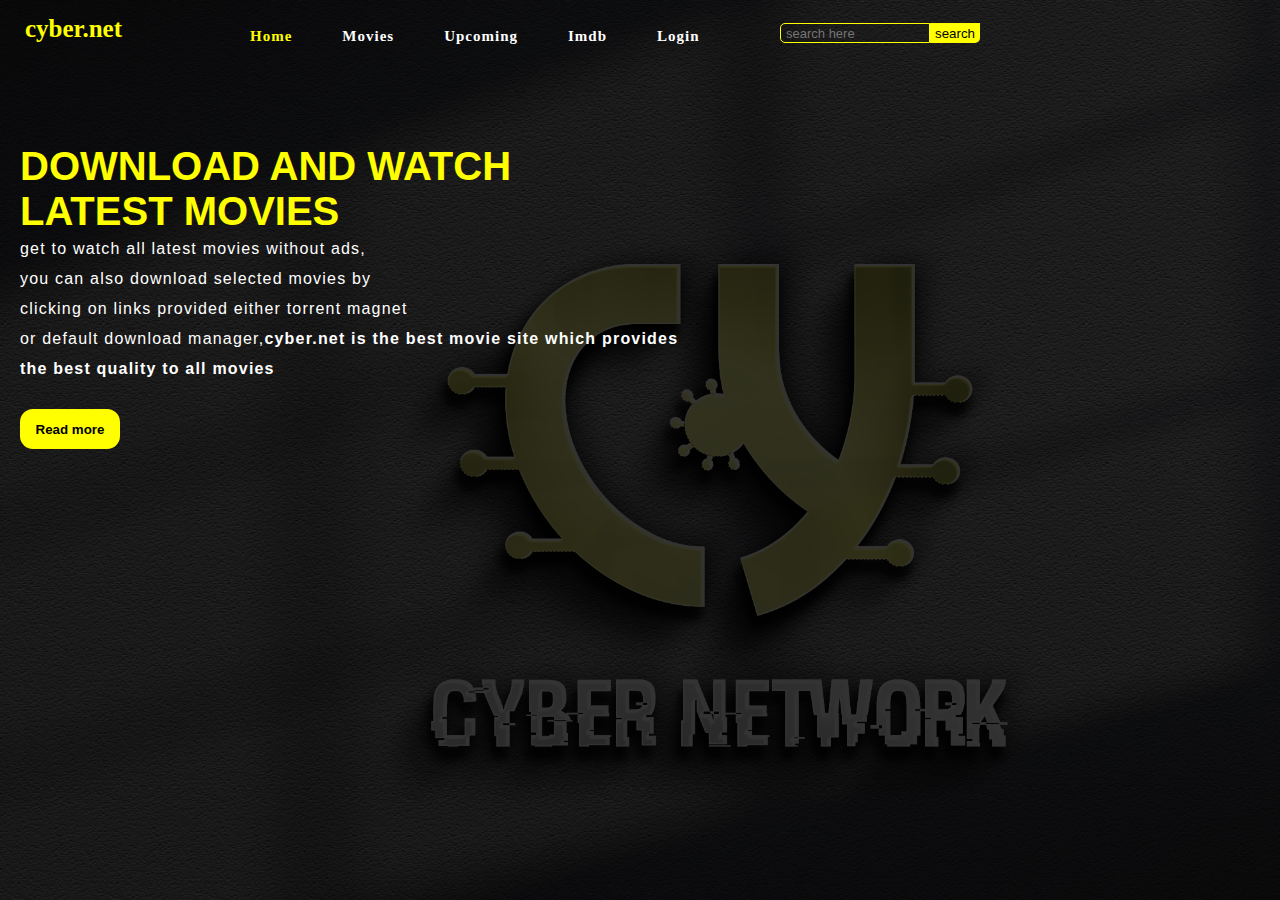
<file: index.html>
<!DOCTYPE html>
<html lang="en">
<head>
    <meta charset="UTF-8">
    <meta http-equiv="X-UA-Compatible" content="IE=edge">
    <meta name="viewport" content="width=device-width, initial-scale=1.0">
    <title>test web</title>
    <link rel="stylesheet" href="style.css">
</head>
<body>
    <div class="main">
        <div class="navbar">
            <div class="icon">
                <h1 class="logo">cyber.net</h1>
            </div>
            <div class="menu">
                <ul>
                    <li><span><a href="index.html">home</a></span></li>
                    <li><a href="#">movies</a></li>
                    <li><a href="#">upcoming</a></li>
                    <li><a href="#">imdb</a></li>
                    <li><a href="login.html">login</a></li>
                </ul>
            </div>
            <div class="search">
                <input class="srch" type="search" name="" placeholder="search here">
                <a href="#"><button class="btn">search</button></a>
            </div>
        </div>
        <div class="content">
                    <h1>DOWNLOAD AND WATCH<BR>LATEST MOVIES</h1>
                        <p class="par">get to watch all latest movies without ads,<br>you can also download
                        selected movies by<br>clicking on links provided either torrent magnet<br>or default download
                    manager,<b>cyber.net is the best movie site which provides<br>the best quality to all movies</p>
        
        
                    <button class="bttn"><a href="readmore.html">Read more</a></button>
                    

                    </div>
        </div>
        
    
           
    </div>
    
</body>
</html>
</file>
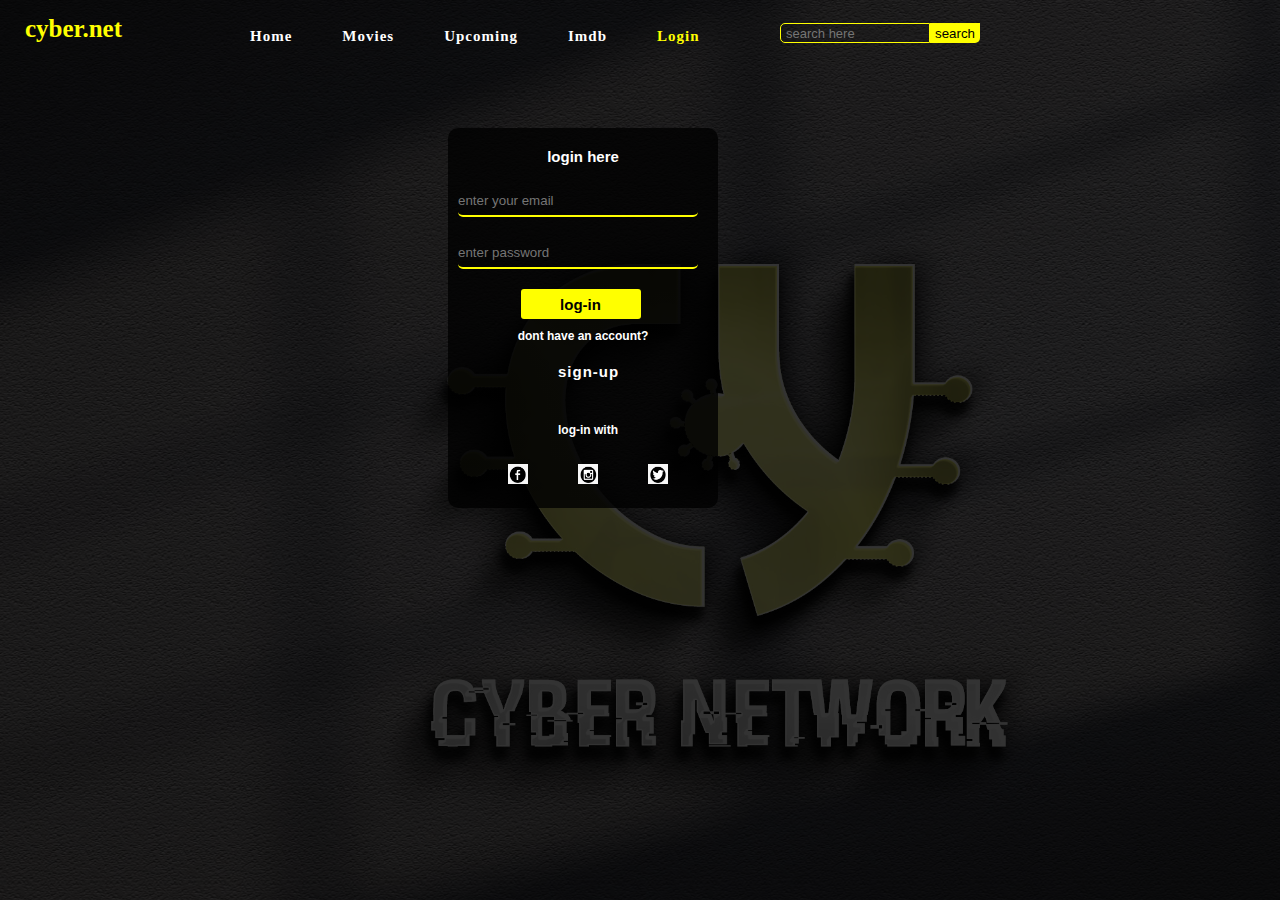
<file: login.html>
<!DOCTYPE html>
<html lang="en">
<head>
    <meta charset="UTF-8">
    <meta http-equiv="X-UA-Compatible" content="IE=edge">
    <meta name="viewport" content="width=device-width, initial-scale=1.0">
    <title>test web</title>
    <link rel="stylesheet" href="login.css">
</head>
<body>
    <div class="main">
        <div class="navbar">
            <div class="icon">
                <h1 class="logo">cyber.net</h1>
            </div>
            <div class="menu">
                <ul>
                    <li><a href="index.html">home</a></li>
                    <li><a href="#">movies</a></li>
                    <li><a href="#">upcoming</a></li>
                    <li><a href="#">imdb</a></li>
                    <li><span><a href="login.html">login</a></span></li>
                </ul>
            </div>
            <div class="search">
                <input class="srch" type="search" name="" placeholder="search here">
                <a href="#"><button class="btn">search</button></a>
            </div>
        </div>
        <div class="content">
            <div class="form">
                <h1 class="login">login here</h1>
                <input type="email" name="email" placeholder="enter your email">
                <input type="password" name="" placeholder="enter password">
                <button class="log"><a href="#">log-in</a></button>
                <p class="link">dont have an account?</p>
                <ul class="sign"><a href="index.html">sign-up</a></ul>
                <h5 class="opt">log-in with</h5>
                <ul class="social">
                    <li><a href="#"><img src="facebook.png"></a></li>
                    <li><a href="#"><img src="instagram.png"></a></li>
                    <li><a href="#"><img src="twitter.png"></a></li>
                </ul>
                
                    

             </div>
        </div>
        
    
           
    </div>
    
</body>
</html>
</file>
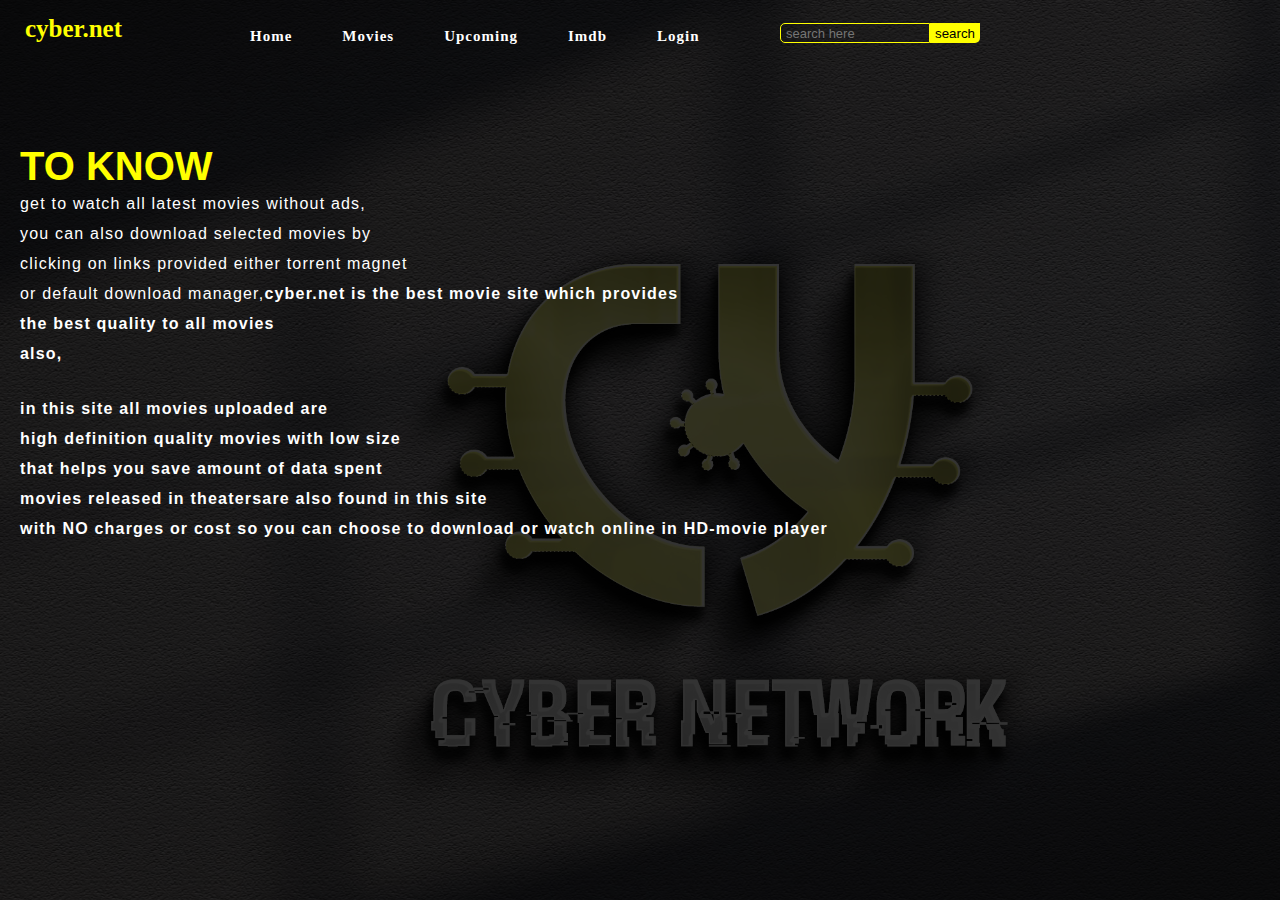
<file: readmore.html>
<!DOCTYPE html>
<html lang="en">
<head>
    <meta charset="UTF-8">
    <meta http-equiv="X-UA-Compatible" content="IE=edge">
    <meta name="viewport" content="width=device-width, initial-scale=1.0">
    <title>test web</title>
    <link rel="stylesheet" href="style.css">
</head>
<body>
    <div class="main">
        <div class="navbar">
            <div class="icon">
                <h1 class="logo">cyber.net</h1>
            </div>
            <div class="menu">
                <ul>
                    <li><a href="index.html">home</a></li>
                    <li><a href="#">movies</a></li>
                    <li><a href="#">upcoming</a></li>
                    <li><a href="#">imdb</a></li>
                    <li><a href="login.html">login</a></li>
                </ul>
            </div>
            <div class="search">
                <input class="srch" type="search" name="" placeholder="search here">
                <a href="#"><button class="btn">search</button></a>
            </div>
        </div>
        <div class="content">
                    <h1>TO KNOW</h1>
                    <p class="par">get to watch all latest movies without ads,<br>you can also download
                        selected movies by<br>clicking on links provided either torrent magnet<br>or default download
                    manager,<b>cyber.net is the best movie site which provides<br>the best quality to all movies<br>also,</p>
                        <p class="par">in this site all movies uploaded are<br>high definition quality movies
                        with low size<br>that helps you save amount of data spent<br>movies released in
                    theaters<b>are also found in this site<br>with NO charges or cost
                    so you can choose to download or watch online in HD-movie player</p>
        
        
                
                    

                    </div>
        </div>
        
    
           
    </div>
    
</body>
</html>
</file>
<file: style.css>
*{
    margin: 0;
    padding: 0;
}

.main{
    background: linear-gradient(to top,rgba(0,0,0,0.8)50%,rgba(0,0,0,0.8)50%),url(/cyber.jpg);
    background-size: cover;
    height: 100vh;
    width: 150%;
    background-position-x: -250px;
    background-position-y: -200px;
}

.navbar{
    width: 1200px;
    height: 75px;
    margin: auto;
    float: left;
}

.icon{
    width:200px;
    height: 70px;
    float: left;
}

.logo{
    padding-left: 20px;
    padding-top: 10px;
    margin-top: 5px;
    margin-left: 5px;
    color: yellow;
    font-family: fantasy;
    font-size: 25px;
    font-weight: bolder;
}

.menu{
    width: 400px;
    float: left;
    height: 70px;
}

ul{
    display: flex;
    justify-content: center;
    float: left;
    align-items: center;
    letter-spacing: 1px;
}

ul li span a{
    color: yellow;
}

ul li{
    list-style: none;
    margin-left:50px ;
    margin-top: 27px;
}

ul li a{
    text-decoration: none;
    color: white;
    letter-spacing: 1px;
    text-transform: capitalize;
    font-size: 15px;
    font-family: fantasy;
    transition: 0.4s ease-in-out;
    font-weight: bold;
}

ul li a:hover{
    color: yellow;
    border-bottom: 1px solid #ffff00;
}

.search{
    float: left;
    margin-left: 180px;
    width: 330px;
    padding-top: 10px;
}

.srch{
    margin-top: 13px;
    width: 150px;
    height: 20px;
    padding: 5px;
    float: left;
    background: transparent;
    font-size: 13px;
    color: white;
    border-bottom-left-radius: 5px;
    border-top-left-radius: 5px;
    border: 1px solid #ffff00;
}

.srch:focus{
    outline: none;
}

.btn{
    margin-top:13px;
    width: 50px;
    height: 20px;
    border-bottom-right-radius: 5px;
    color: #000;
    background: #ffff00;
    border: 1px solid transparent;
    cursor: pointer;
}

.content{
    width: 1200px;
    height: auto;
    margin: 0px 20px;
    color: #fff;
}

.content .par{
    padding-bottom: 25px;
    line-height: 30px;
    font-family: -apple-system, BlinkMacSystemFont, 'Segoe UI', Roboto, Oxygen, Ubuntu, Cantarell, 'Open Sans', 'Helvetica Neue', sans-serif;
    letter-spacing: 1.2px;
}

.content h1{
    color: #ffff00;
    font-size: 40px;
    padding-top: 12%;
    font-family: 'Franklin Gothic Medium', 'Arial Narrow', Arial, sans-serif;
    font-weight: bolder;
}

.content .bttn{
    width: 100px;
    height: 40px;
    border-radius: 13px;
    background: #ffff00;
    color: #000;
    border: 1px solid transparent;
    transition: 0.4s ease-in-out;
    cursor: pointer;
}
.content .bttn a{
    text-decoration: none;
    color: #000;
    font-family: -apple-system, BlinkMacSystemFont, 'Segoe UI', Roboto, Oxygen, Ubuntu, Cantarell, 'Open Sans', 'Helvetica Neue', sans-serif;
    font-weight: bolder;
    transition: 0.4s ease-in-out;

}

.bttn:hover{
    background-color: white;
}

.form{
    left: 740px;
    padding-left: 5px;
    padding-bottom: 10px;
    border-radius: 15px;
    top: -20;
    width: 250px;
    position: absolute;
    height: 208px;
    background: linear-gradient(to top,rgba(0,0,0,0.8)50%,rgba(0,0,0,0.8)50%);
}

.form .login{
    font-size: 13px;
    text-align: center;
}

.form input{
    width: 240px;
    margin-top: 10px;
    height: 30px;
    border: transparent;
    border-bottom: 2px solid yellow;
    border-radius: 5px;
    background: transparent;
    color: #fff;

}

.form .log{
    margin-top: 10px;
    width: 120px;
    height: 30px;
    align-items: center;
    background: yellow;
    transition: 0.4s ease-in-out;
    border: none;
    border-radius: 3px;

}

.form .log a{
    text-decoration: none;
    color: #000;
    font-size: 15px;
    font-weight: bold;
    font-family: -apple-system, BlinkMacSystemFont, 'Segoe UI', Roboto, Oxygen, Ubuntu, Cantarell, 'Open Sans', 'Helvetica Neue', sans-serif;

}

.log:hover{
    background: white;
}

.form .link{
    padding-left: 30px;
    margin-top: 5px;

}


.form .sign{
    padding-left: 90px;
    cursor: pointer;
    margin-top: 2px;
}

.sign a{
    text-decoration: none;
    color: white;
    transition: 0.4s ease-in-out;
    font-family: -apple-system, BlinkMacSystemFont, 'Segoe UI', Roboto, Oxygen, Ubuntu, Cantarell, 'Open Sans', 'Helvetica Neue', sans-serif;
    font-weight: bold;
    font-size: 13px;

}

.form .sign a:hover{
    color: yellow;
}

.form input:focus{
    outline: none;
}
</file>
<file: login.css>
*{
    margin: 0;
    padding: 0;
}

.main{
    background: linear-gradient(to top,rgba(0,0,0,0.8)50%,rgba(0,0,0,0.8)50%),url(/cyber.jpg);
    background-position: center;
    background-size: cover;
    height: 100vh;
    background-position-x: -250px;
    background-position-y: -200px;
    width: 150%;
}

.navbar{
    width: 1200px;
    height: 75px;
    margin: auto;
    float: left;
}

.icon{
    width:200px;
    height: 70px;
    float: left;
}

.logo{
    padding-left: 20px;
    padding-top: 10px;
    margin-top: 5px;
    margin-left: 5px;
    color: yellow;
    font-family: fantasy;
    font-size: 25px;
    font-weight: bolder;
}

.menu{
    width: 400px;
    float: left;
    height: 70px;
}

ul{
    display: flex;
    justify-content: center;
    float: left;
    align-items: center;
    letter-spacing: 1px;
}

ul li span a{
    color: yellow;
}
ul li{
    list-style: none;
    margin-left:50px ;
    margin-top: 27px;
}

ul li a{
    text-decoration: none;
    color: white;
    letter-spacing: 1px;
    text-transform: capitalize;
    font-size: 15px;
    font-family: fantasy;
    transition: 0.4s ease-in-out;
    font-weight: bold;
}

ul li a:hover{
    color: yellow;
    border-bottom: 1px solid #ffff00;
}

.search{
    float: left;
    margin-left: 180px;
    width: 330px;
    padding-top: 10px;
}

.srch{
    margin-top: 13px;
    width: 150px;
    height: 20px;
    padding: 5px;
    float: left;
    background: transparent;
    font-size: 13px;
    color: white;
    border-bottom-left-radius: 5px;
    border-top-left-radius: 5px;
    border: 1px solid #ffff00;
}

.srch:focus{
    outline: none;
}

.btn{
    margin-top:13px;
    width: 50px;
    height: 20px;
    border-bottom-right-radius: 5px;
    color: #000;
    background: #ffff00;
    border: 1px solid transparent;
    cursor: pointer;
}



.form{
    position: absolute;
    padding: 10px;
    padding-top: 20px;
    border-radius: 10px;
    width: 250px;
    height: 350px;
    margin-top: 10%;
    margin-left: 35%;
    background: linear-gradient(to top,rgba(0,0,0,0.8)50%,rgba(0,0,0,0.8)50%);
}

.form .login{
    font-size: 15px;
    text-align: center;
    color: white;
    font-weight: bold;
    font-family: -apple-system, BlinkMacSystemFont, 'Segoe UI', Roboto, Oxygen, Ubuntu, Cantarell, 'Open Sans', 'Helvetica Neue', sans-serif;

}

.form input{
    width: 240px;
    margin-top: 20px;
    height: 30px;
    border: transparent;
    border-bottom: 2px solid yellow;
    border-radius: 5px;
    background: transparent;
    color: #fff;

}



.form .log{
    margin-top: 20px;
    width: 120px;
    height: 30px;
    margin-left: 25%;
    background: yellow;
    transition: 0.4s ease-in-out;
    border: none;
    border-radius: 3px;

}

.form .log a{
    text-decoration: none;
    color: #000;
    font-size: 15px;
    font-weight: bold;
    font-family: -apple-system, BlinkMacSystemFont, 'Segoe UI', Roboto, Oxygen, Ubuntu, Cantarell, 'Open Sans', 'Helvetica Neue', sans-serif;

}

.log:hover{
    background: white;
}

.form .link{
    text-align: center;
    margin-top: 10px;
    color: white;
    font-size: 12px;
    font-weight: bold;
    font-family: -apple-system, BlinkMacSystemFont, 'Segoe UI', Roboto, Oxygen, Ubuntu, Cantarell, 'Open Sans', 'Helvetica Neue', sans-serif;


}


.form .sign{
    padding-left: 100px;
    cursor: pointer;
    margin-top: 20px;
}

.sign a{
    text-decoration: none;
    color: #fff;
    transition: 0.4s ease-in-out;
    font-family: -apple-system, BlinkMacSystemFont, 'Segoe UI', Roboto, Oxygen, Ubuntu, Cantarell, 'Open Sans', 'Helvetica Neue', sans-serif;
    font-weight: bold;
    font-size: 15px;

}

.form .sign a:hover{
    color: #ffff00;
}

.form input:focus{
    outline: none;
}


.form .social{
    align-items: center;
}


.form .opt{
    color: #fff;
    margin-top:80px;
    margin-left: 40%;
    font-size: 12px;
    font-family: -apple-system, BlinkMacSystemFont, 'Segoe UI', Roboto, Oxygen, Ubuntu, Cantarell, 'Open Sans', 'Helvetica Neue', sans-serif;

}






.form .social img{
    width: 20px;
    height: 20px;
}
</file>
